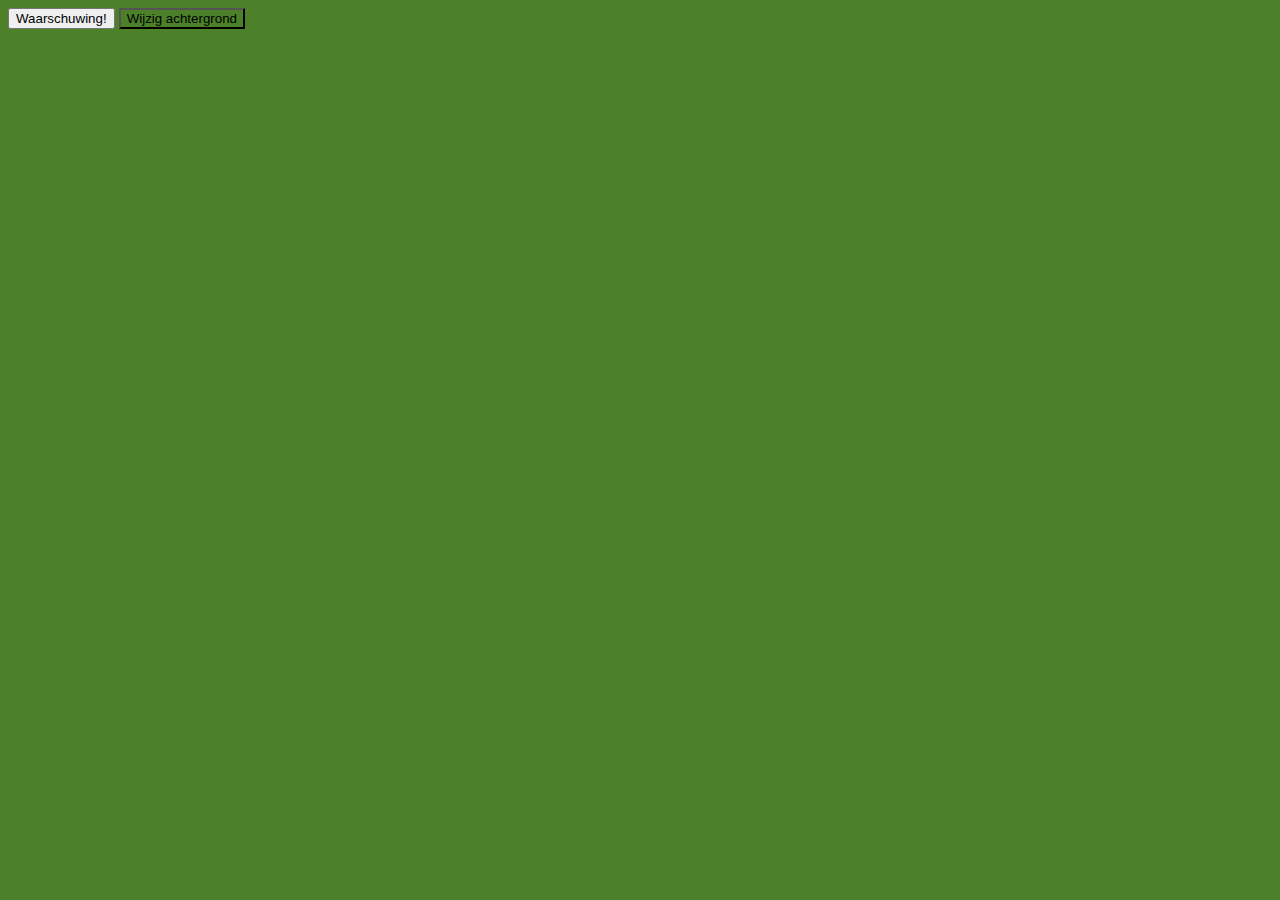
<file: part2/index.html>
<!DOCTYPE html>
<html>

<head>
  <title>Oefening Event Handlers part 2</title>
  <script defer src="example.js"></script>
  <link rel="stylesheet" href="styles.css">
</head>

<body id="body" class="green-background">
  <button id="mybutton" type="button" class="btn-alert">Waarschuwing!</button>
  <button class="green-background" id="change-background-button" type="button">
    Wijzig achtergrond
  </button>
</body>

</html>
</file>
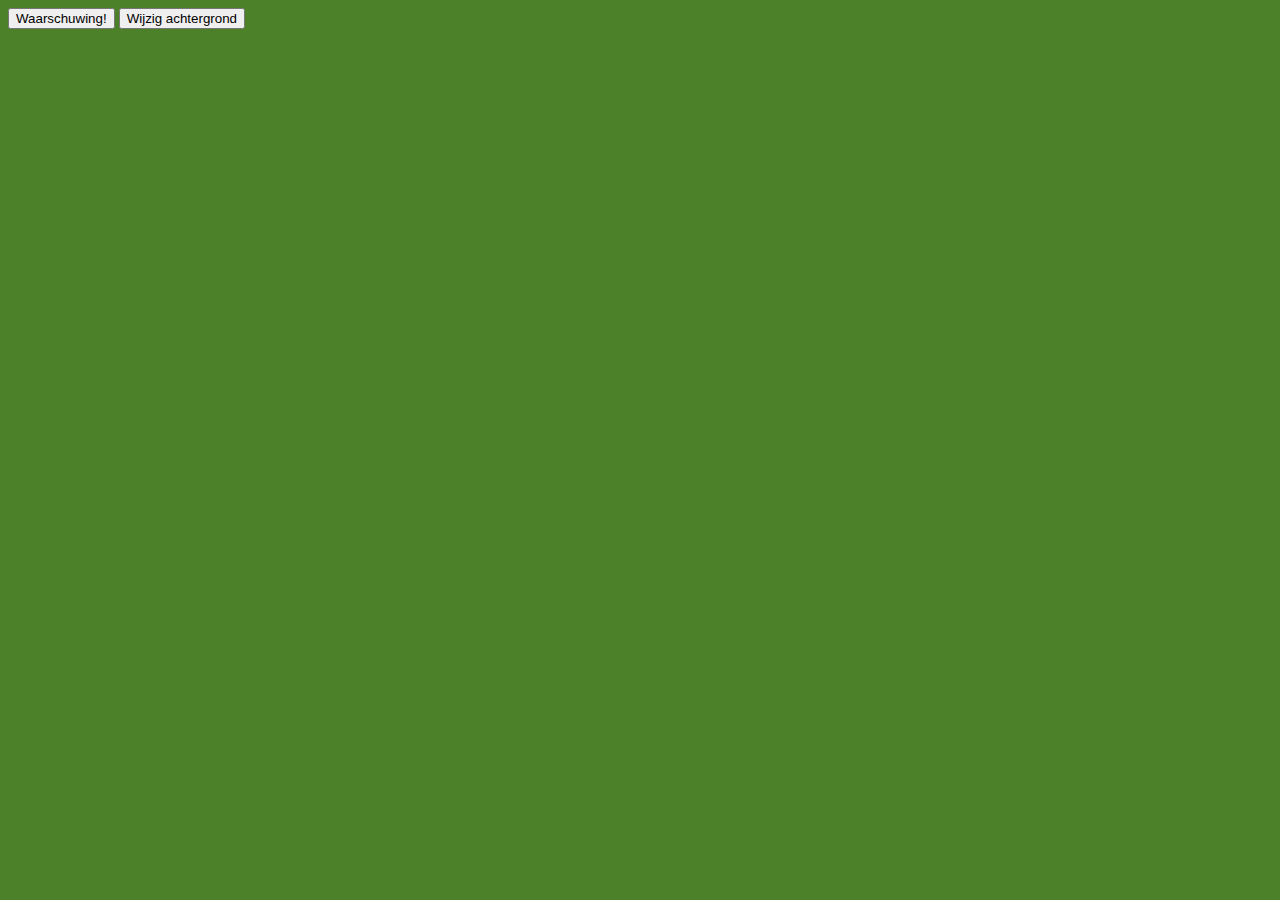
<file: part3/index.html>
<!DOCTYPE html>
<html>

<head>
    <title>Oefening Event Handlers part 3</title>
    <script defer src="example.js"></script>
    <link rel="stylesheet" href="styles.css">
</head>

<body id="body" class="green-background">
    <button id="alert-button" type="button" class="btn-alert">Waarschuwing!</button>
    <button id="change-background-button" type="button" class="btn-alert">
        Wijzig achtergrond
    </button>
</body>

</html>
</file>
<file: part2/styles.css>
.green-background {
    background-color: rgb(76, 129, 41);
    }
    .purple-background {
    background-color: purple;
    }
</file>
<file: part3/styles.css>
.green-background {
    background-color: rgb(76, 129, 41);
    }
    .purple-background {
    background-color: purple;
    }
</file>
